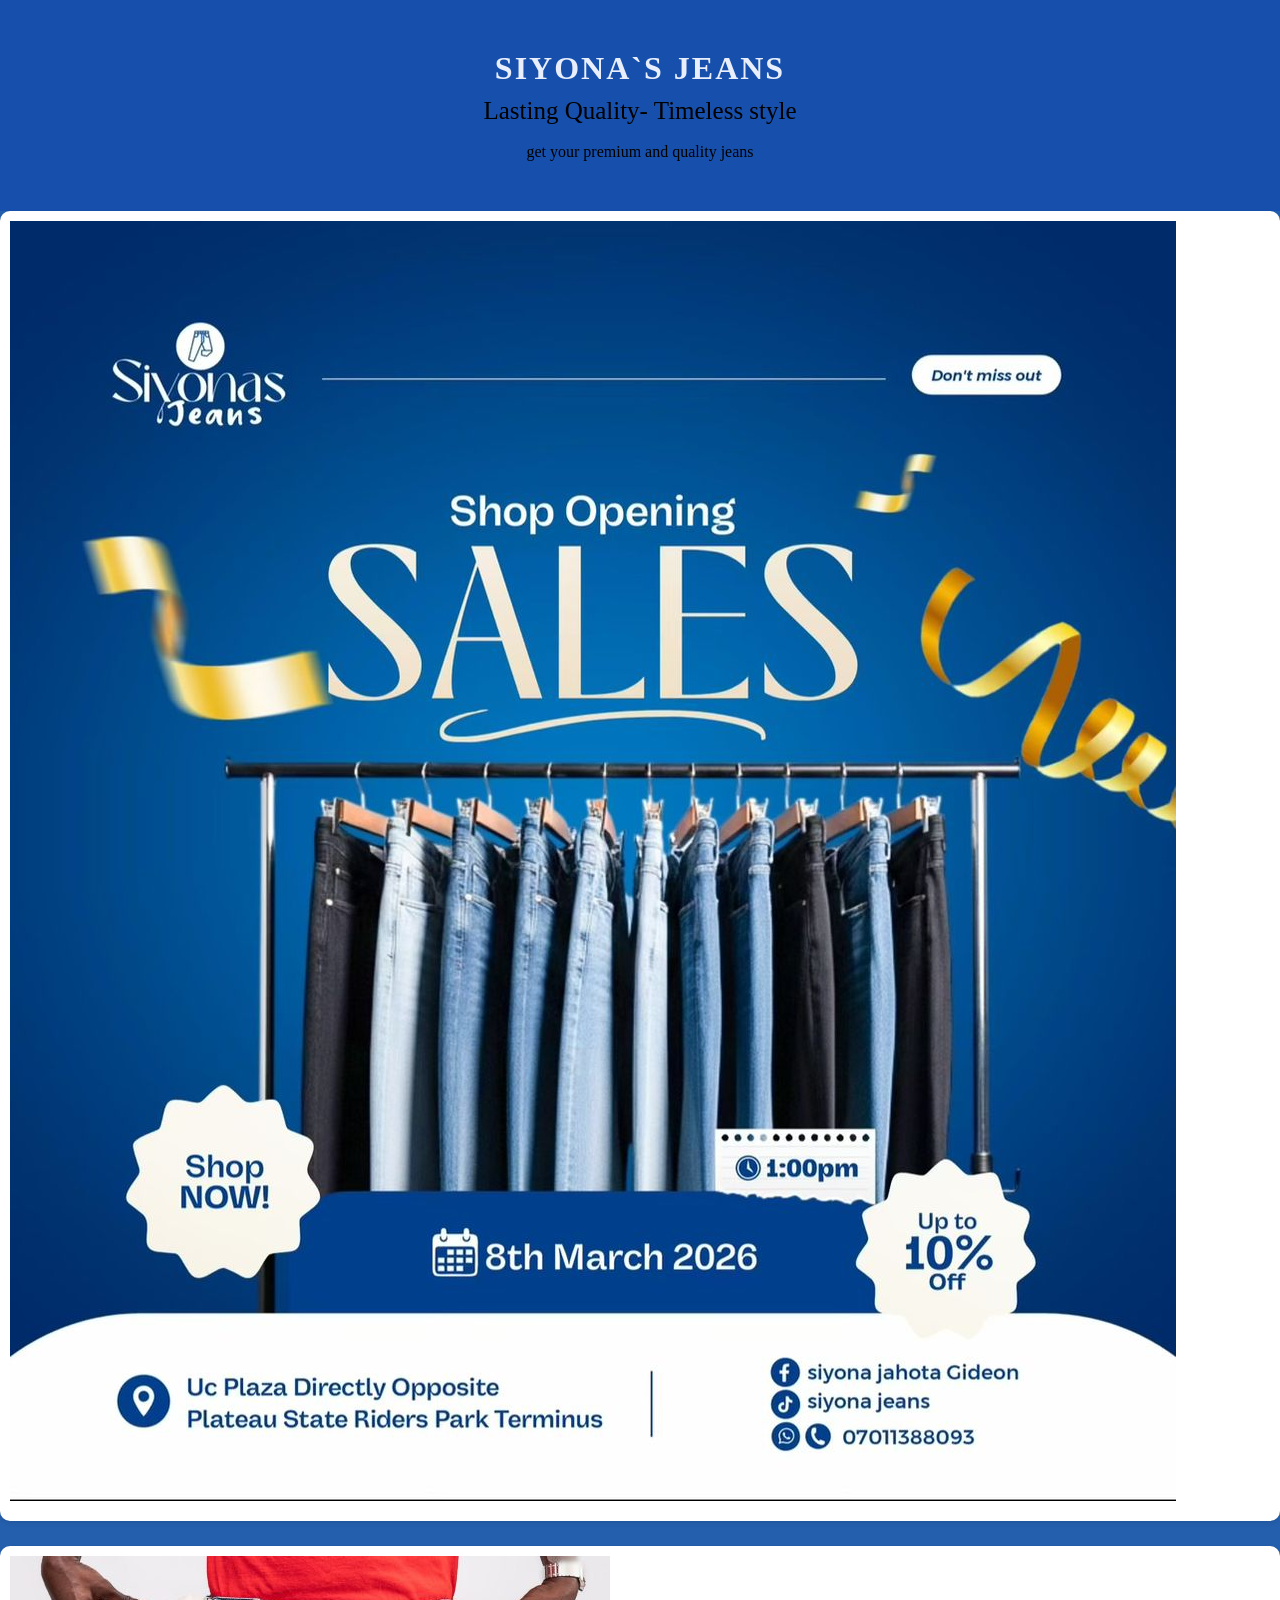
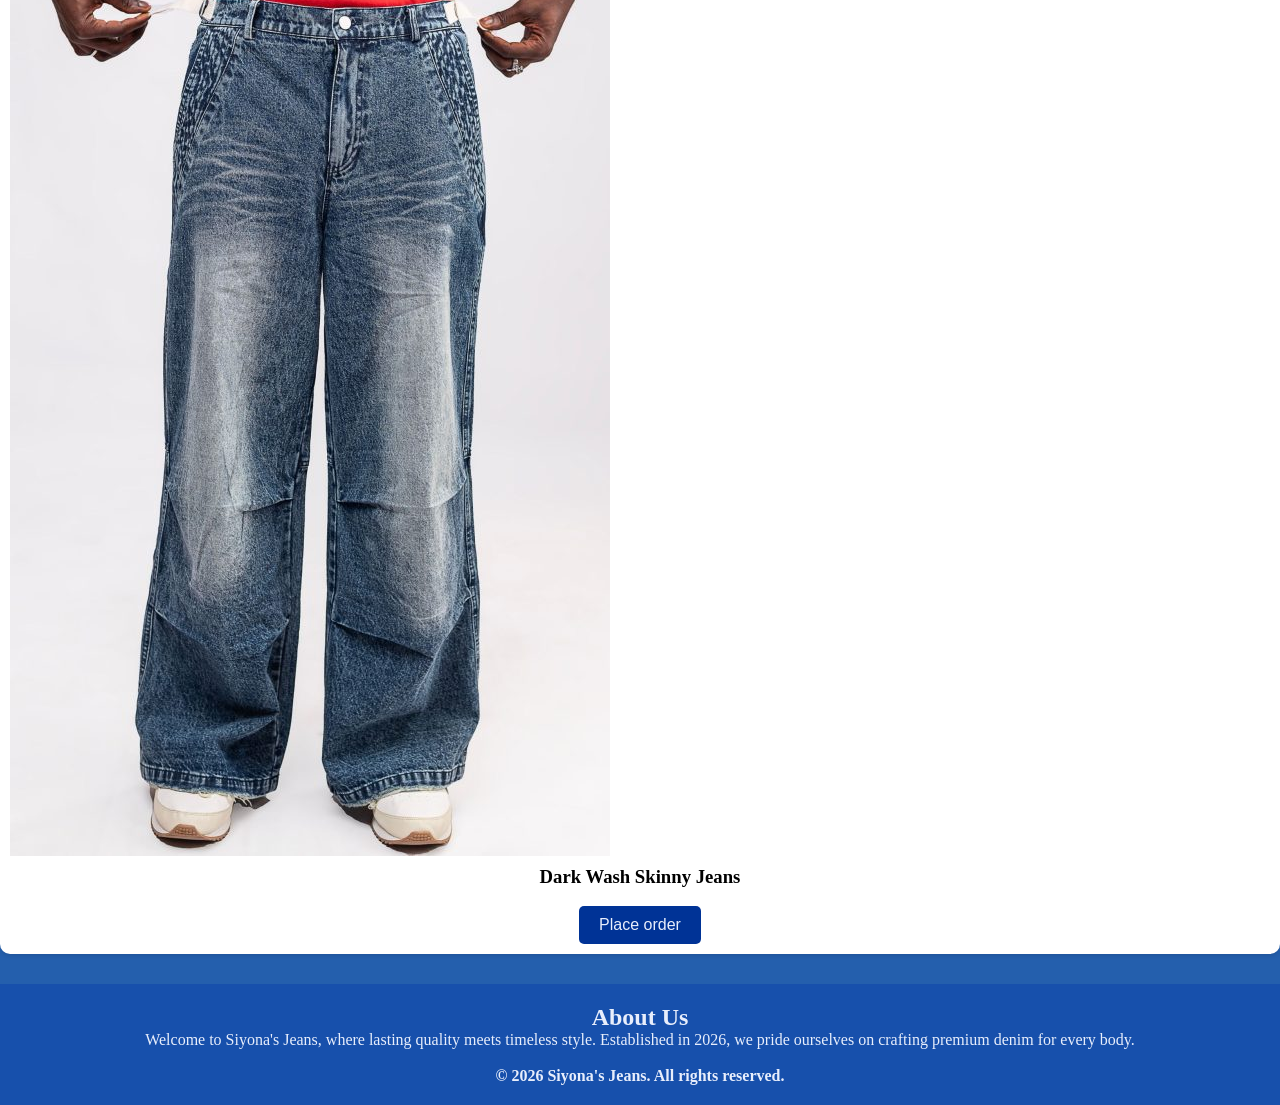
<file: index.html>
<!DOCTYPE html>
<html lang="en">
<head>
    <meta charset="UTF-8">
    <meta name="viewport" content="width=device-width, initial-scale=1.0">
    <title>siyona jeans</title>
</head>
<link rel="stylesheet" href="style.css">
<body>
  <div class="header">
    <h1>SIYONA`S JEANS</h1>
    <p class="tagline"> Lasting Quality- Timeless style</p><br>
    <p style="color: black;">get your premium and quality jeans</p>
  </div>    

      <div class="product-grid">
        <div class="product-card">
          <img src="IMG-20260308-WA0000.jpg" alt="shop opening">
        </div>
        <div class="product-card">
          <img src="MC-CANN_BAGGY-JEANS_BLUE-600x900.jpg" alt="">
          <h3>Dark Wash Skinny Jeans</h3><br>
        <a href="profile.html"><button class="btn">Place order</button></a>  

        </div>
      </div>
      
    
      <div class="footer">
        <h2>About Us</h2>
        <p>Welcome to Siyona's Jeans, where lasting quality meets timeless style. Established in 2026, we pride ourselves on crafting premium denim for every body.</p>
        <br>
        <p style="font-weight: 900;">&copy; 2026 Siyona's Jeans. All rights reserved.
        </p>
      </div>
</body>
</html>
</file>
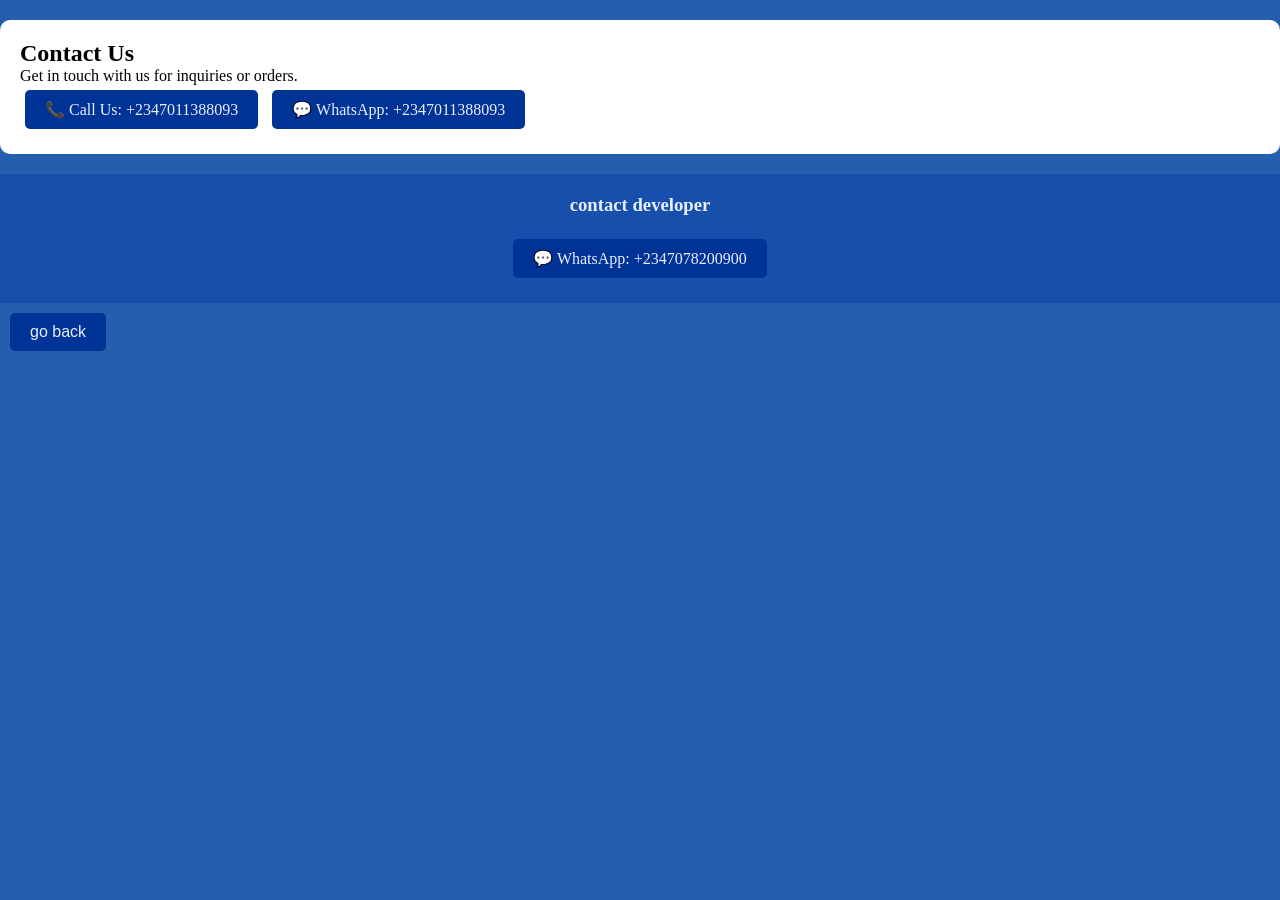
<file: profile.html>
<!DOCTYPE html>
<html lang="en">
<head>
    <meta charset="UTF-8">
    <meta name="viewport" content="width=device-width, initial-scale=1.0">
    <title>siyona jeans</title>
</head>
<link rel="stylesheet" href="style.css">
<body>
    <div class="contact-info">
        <h2>Contact Us</h2>
        <p>Get in touch with us for inquiries or orders.</p>
        <div class="contact-links">
            <a href="tel:+2347011388093" class="contact-link">📞 Call Us: +2347011388093</a>
            <a href="https://wa.me/2347011388093" class="contact-link">💬 WhatsApp: +2347011388093</a>
        </div>
    </div>  
    <div class="footer"><h3>contact developer</h3><br><a href="https://wa.me/2347078200900" class="contact-link">💬 WhatsApp: +2347078200900</a>
    </div>
    <a href="index.html" style="color: white;"><button class="btn" style="margin: 10px;">go back</button></a>
</body>
</html>
</file>
<file: style.css>
*{margin: 0; 
padding: 0;}

body{ background-color: #245fad; 
    font-family: 'lucida calligraphy';}

.header{background-color: #1750ac;  
        color: #e8eefc;
     font: 700; padding: 50px 20px;
      text-align: center;
     }    

.header h1{ margin-bottom: 10px;
letter-spacing: 2px;}

 .tagline{ font-size:25px ;
  font-family: sans-seri; color: black;}

  .container{max-width: 1000px}

  .product-grid{ display: grid; 
  grid-template-rows: repeat(auto-fit, minmax(250px, 1fr));
  gap: 25px;
  margin-bottom: 30px;
}
.product-card {
  background: #fff;
  padding: 10px;
  border-radius: 10px;
  box-shadow: 0 2px 4px rgba(0,0,0,0.1);
  text-align: center;
}
.product-card img {
  max-width: 100%;
  height: auto;
  display: block;
  margin-bottom: 10px;
}
.btn{
  background-color: #003396;
  color: #e8eefc;
  border: none;
  padding: 10px 20px;
  font-size: 16px;
  cursor: pointer;
  border-radius: 5px;
}
.btn:hover{
  background-color: #002366;
   
}
.footer{
  background-color: #1750ac;
  color: #e8eefc;
  text-align: center;
  padding: 20px;
}
  .contact-info {
      background-color: #fff;
      padding: 20px;
      margin: 20px 0;
      border-radius: 10px;
  }

.contact-link {
  display: inline-block;
  background-color: #003396;
  color: #e8eefc;
  padding: 10px 20px;
  text-decoration: none;
  border-radius: 5px;
  margin: 5px;
  font-size: 16px;
  transition: background-color 0.3s;
}

.contact-link:hover {
  background-color: #002366;
}
</file>
